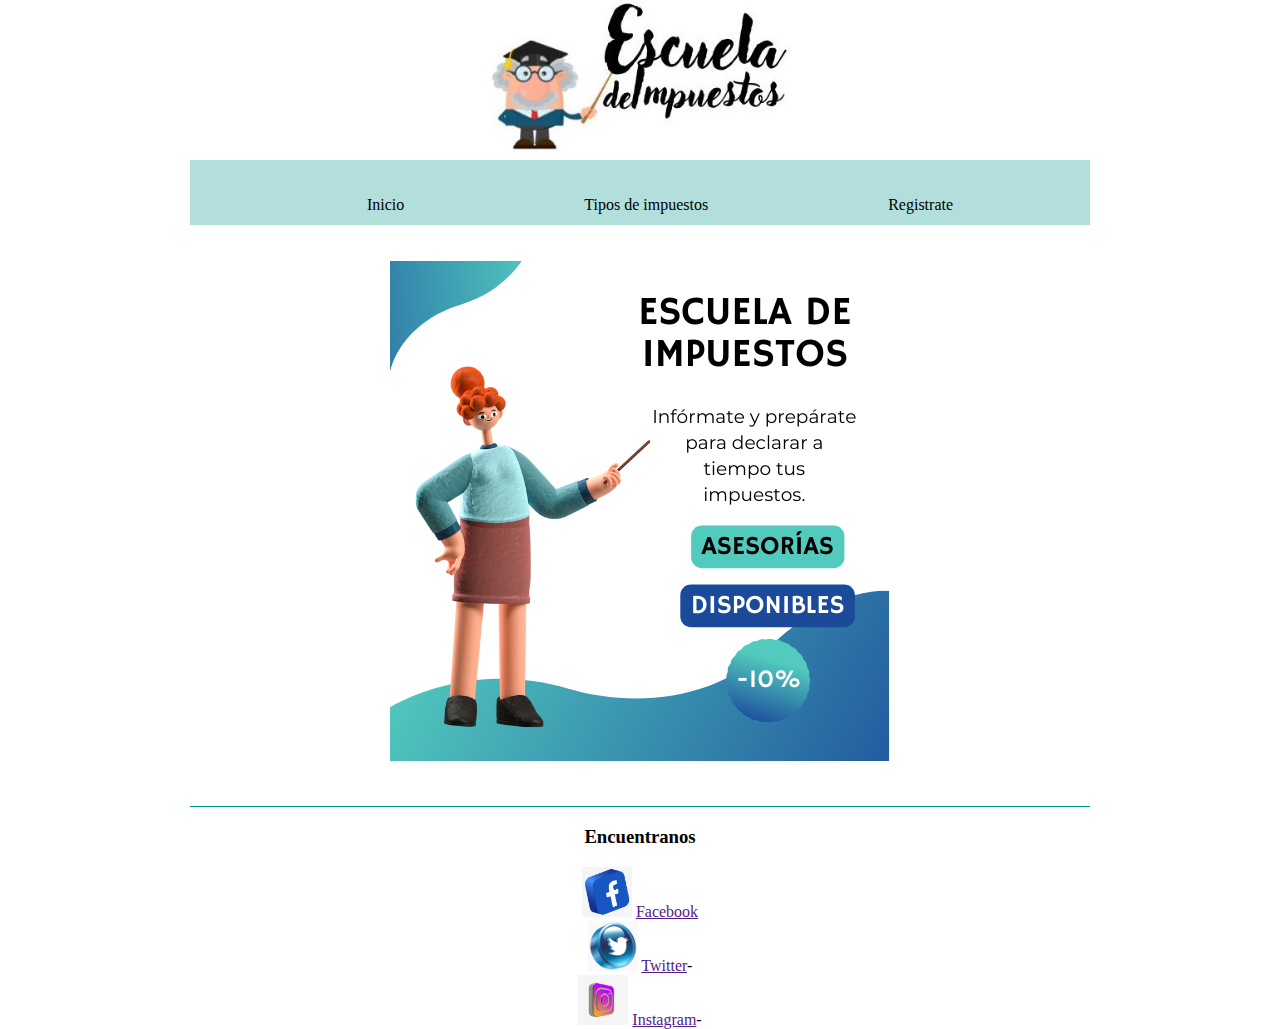
<file: index.html>
<!DOCTYPE html>
<html lang="en">

<head>
    <meta charset="UTF-8">
    <meta http-equiv="X-UA-Compatible" content="IE=edge">
    <meta name="viewport" content="width=device-width, initial-scale=1">
    <link href="https://cdn.jsdelivr.net/npm/bootstrap@5.0.2/dist/css/bootstrap.min.css" rel="stylesheet" integrity="sha384-EVSTQN3/azprG1Anm3QDgpJLIm9Nao0Yz1ztcQTwFspd3yD65VohhpuuCOmLASjC" crossorigin="anonymous"> 

    <link rel="stylesheet" href="./Estilos Css/Style3.css">
    <title>Escueladeimpuestos</title>
</head>
<body>
    <script src="https://cdn.jsdelivr.net/npm/bootstrap@5.0.2/dist/js/bootstrap.bundle.min.js" integrity="sha384-MrcW6ZMFYlzcLA8Nl+NtUVF0sA7MsXsP1UyJoMp4YLEuNSfAP+JcXn/tWtIaxVXM" crossorigin="anonymous"></script>
    <header>
        
        <div class="contenedor">
            <img src="./Imagenes/Escueladeimpuestos.jpeg" alt="" width="300px">
            <nav>
             <ul>
             <li> <a href="#Inicio"> Inicio </a></li>
             <li> <a href="./Pagina1.html">Tipos de impuestos</a></li> <!-- PONER EL ENLACE LA PAG A LA QUE QUIERO QUE ME LLEVE -->
             <li> <a href="./Clientes/add.php"> Registrate</a></li>
        </ul>
        </div>
    </nav>
    <br>
    <br>
    <img src="./Imagenes/Asesorias.png" alt="" width="500px">
        </header>
        <br>

<br>
<footer>
    <form>
        <div>
            <h3>Encuentranos</h3>
            <img src="./Imagenes/Fb.png" alt="" width="50px">
            <a href="">Facebook</a>
            <br>
            <img src="./Imagenes/Tw.png" alt=""width="50px">
            <a href="">Twitter</a>-
            <br>
            <img src="./Imagenes/inst.jpg" alt=""width="50px">
            <a href="">Instagram</a>-
           
        </div> 
    
    
    
    
</footer>



</body>
</html>
</file>
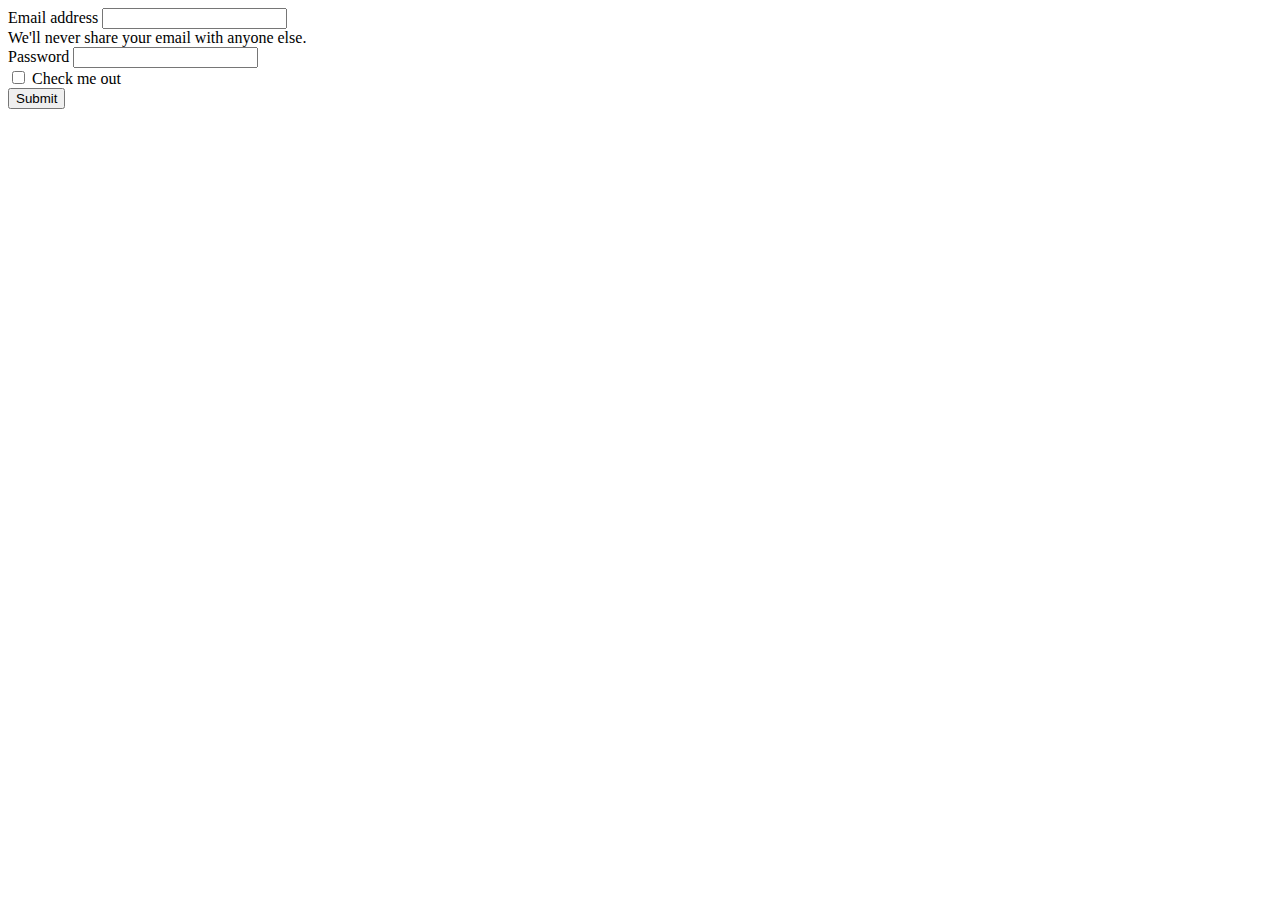
<file: admin.html>
<!DOCTYPE html>
<html lang="en">
<head>
    <meta charset="UTF-8">
    <meta http-equiv="X-UA-Compatible" content="IE=edge">
    <meta name="viewport" content="width=device-width, initial-scale=1.0">
    <title>Document</title>
    <!-- CSS only -->
<link href="https://cdn.jsdelivr.net/npm/bootstrap@5.2.2/dist/css/bootstrap.min.css" rel="stylesheet" integrity="sha384-Zenh87qX5JnK2Jl0vWa8Ck2rdkQ2Bzep5IDxbcnCeuOxjzrPF/et3URy9Bv1WTRi" crossorigin="anonymous">
</head>
<body>
    <form action="./Clientes/index.php">
        <div class="mb-3">
          <label for="exampleInputEmail1" class="form-label">Email address</label>
          <input type="email" class="form-control" id="exampleInputEmail1" aria-describedby="emailHelp">
          <div id="emailHelp" class="form-text">We'll never share your email with anyone else.</div>
        </div>
        <div class="mb-3">
          <label for="exampleInputPassword1" class="form-label">Password</label>
          <input type="password" class="form-control" id="exampleInputPassword1">
        </div>
        <div class="mb-3 form-check">
          <input type="checkbox" class="form-check-input" id="exampleCheck1">
          <label class="form-check-label" for="exampleCheck1">Check me out</label>
        </div>
        <button type="submit" class="btn btn-primary">Submit</button>
      </form>
    
</body>
</html>
</file>
<file: Estilos Css/Style3.css>
body {
    
    font-family: 'Playfair Display', serif;
    /* FUENTE */
    max-width: 900px;
    /* ANCHO MAX */
    margin: 0 auto;
    /* MARGEN */
    text-align: center;
}
nav{
    width: 100%;
    height: 65px;
    background-color:#B2DFDB;
    
}

nav ul li{
    list-style-type: none;
    display: inline-block;
    padding: 20px 90px;
    transition: 0.8s all;
}

nav ul li:hover{
    background-color: #009688;
    }

    nav ul li a{
        text-decoration: none;
        color: black;
    }

    nav ul{
        display: inline-flex;
        position: relative;
    }

    footer{
        margin-top: 5px;
        border-top: solid thin #009688;
        
    }

    h3{
        text-align: center;
    }

    img{
    text-align: center;
    }
</file>
